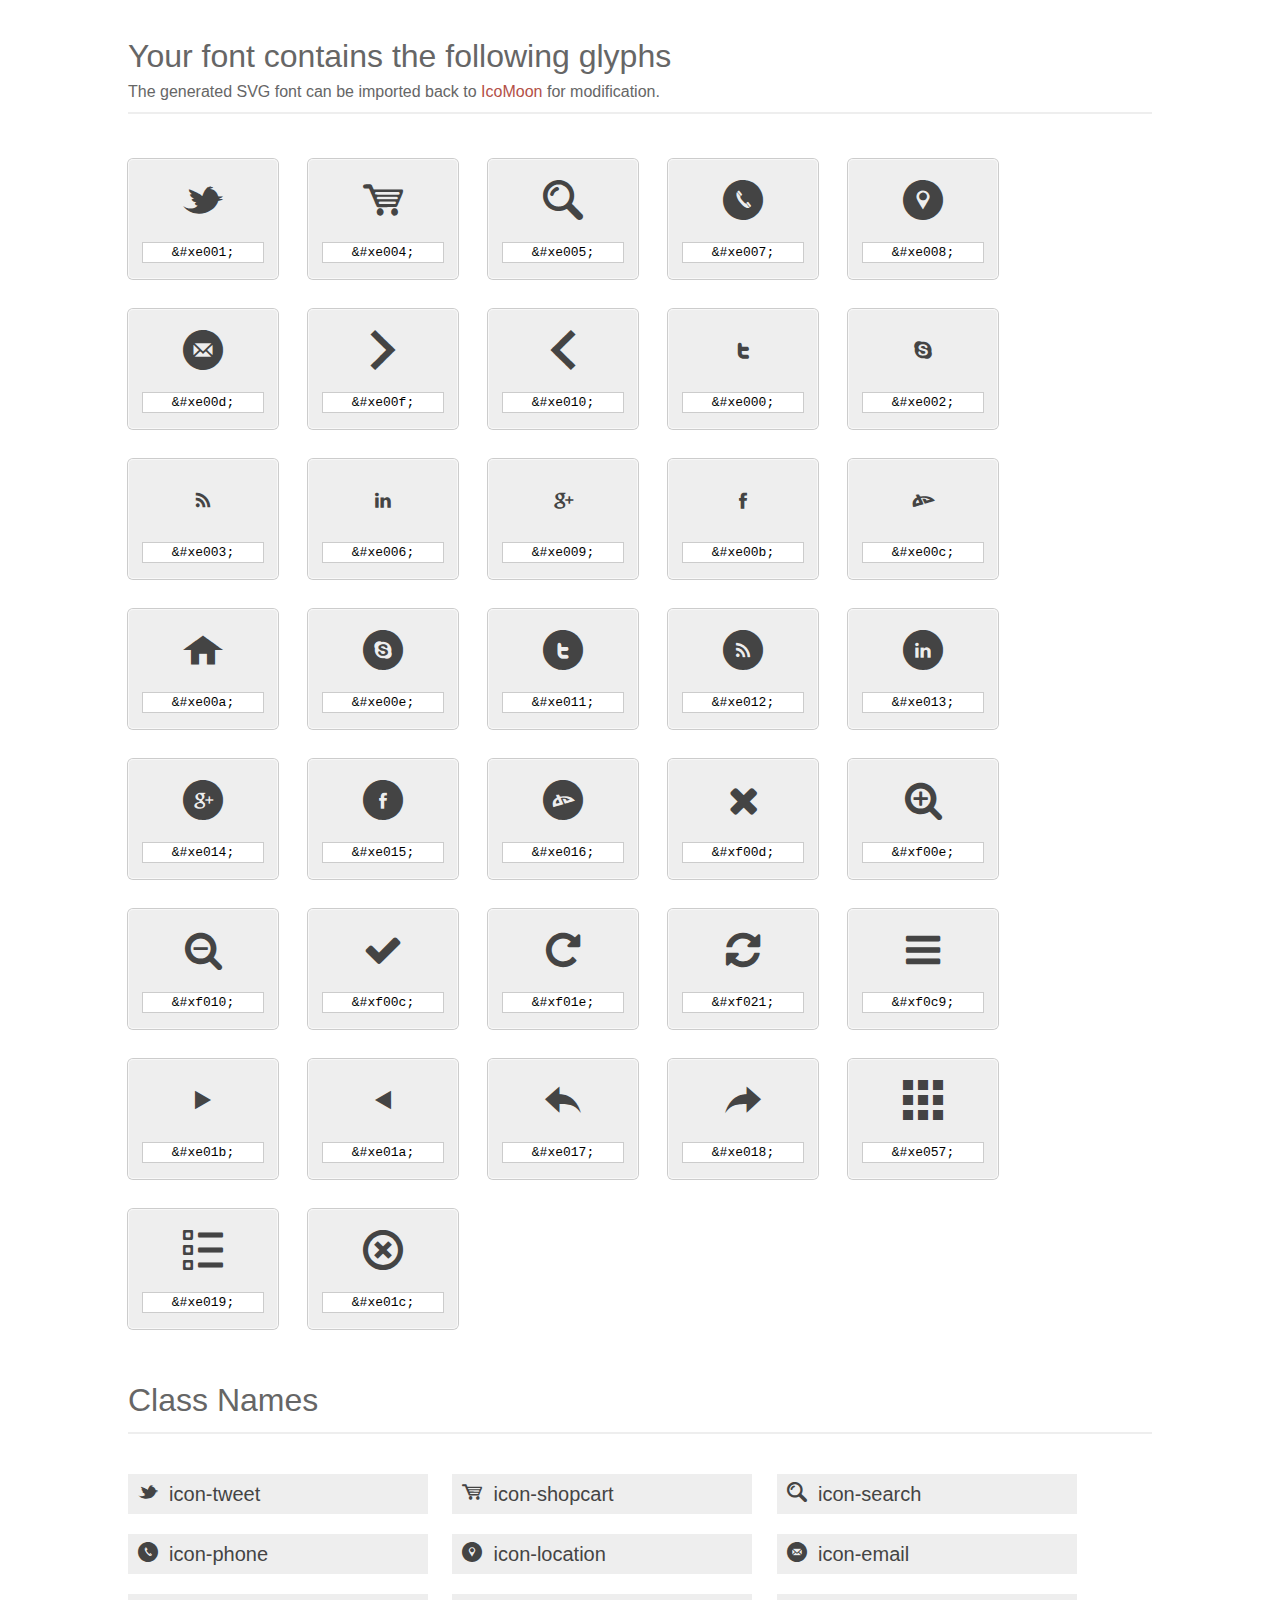
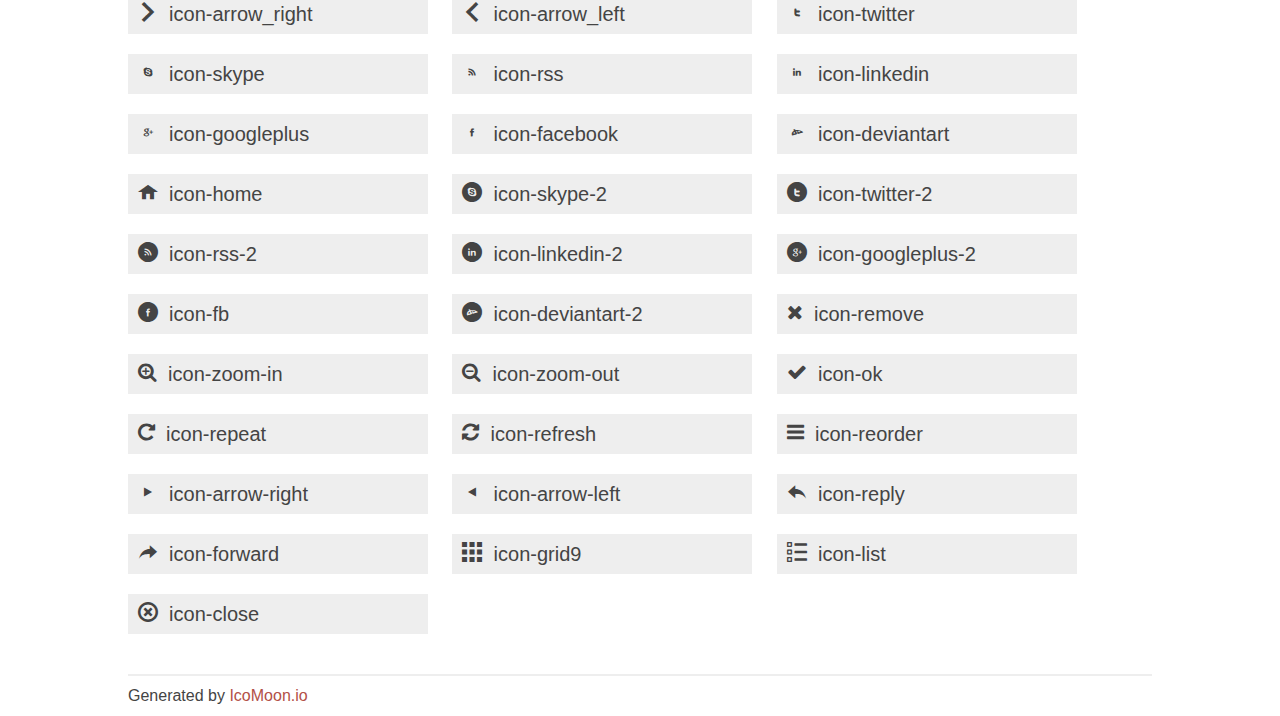
<file: fonts/icomoon/index.html>
<!doctype html>
<html>
<head>
<title>Your Font/Glyphs</title>
<link rel="stylesheet" href="style.css" />
<!--[if lte IE 7]><script src="lte-ie7.js"></script><![endif]-->
<style>
	section, header, footer {display: block;}
	body {
		font-family: sans-serif;
		color: #444;
		line-height: 1.5;
		font-size: 1em;
	}
	* {
		-moz-box-sizing: border-box;
		-webkit-box-sizing: border-box;
		box-sizing: border-box;
		margin: 0;
		padding: 0;
	}
	.glyph {
		font-size: 20px;
		float: left;
		text-align: center;
		background: #eee;
		padding: .75em;
		margin: .75em 1.5em .75em 0;
		width: 7.5em;
		border-radius: .25em;
		box-shadow: inset 0 0 0 1px #f8f8f8, 0 0 0 1px #CCC;
	}
	.glyph input {
		font-family: consolas, monospace;
		font-size: 13px;
		width: 100%;
		text-align: center;
		border: 0;
		box-shadow: 0 0 0 1px #ccc;
		padding: .125em;
	}
	.w-main {
		width: 80%;
	}
	.centered {
		margin-left: auto;
		margin-right: auto;
	}
	.fs1 {
		font-size: 2em;
	}
	header {
		margin: 2em 0;
		padding-bottom: .5em;
		color: #666;
		box-shadow: 0 2px #eee;
	}
	header h1 {
		font-size: 2em;
		font-weight: normal;
	}
	.clearfix:before, .clearfix:after { content: ""; display: table; }
	.clearfix:after, .clear { clear: both; }
	footer {
		margin-top: 2em;
		padding: .5em 0;
		box-shadow: 0 -2px #eee;
	}
	a, a:visited {
		color: #B35047;
		text-decoration: none;
	}
	a:hover, a:focus {color: #000;}
	.box1 {
		font-size: 20px;
		display: inline-block;
		width: 15em;
		padding: .25em .5em;
		background: #eee;
		margin: .5em 1em .5em 0;
	}
</style>
</head>
<body>
	<div class="w-main centered">
	<section class="mtm clearfix" id="glyphs">
	<header>
		<h1>Your font contains the following glyphs</h1>
		<p>The generated SVG font can be imported back to <a href="http://icomoon.io/app">IcoMoon</a> for modification.</p>
	</header>
	<div class="glyph">
		<div class="fs1" aria-hidden="true" data-icon="&#xe001;"></div>
		<input type="text" readonly="readonly" value="&amp;#xe001;" />
	</div>
	<div class="glyph">
		<div class="fs1" aria-hidden="true" data-icon="&#xe004;"></div>
		<input type="text" readonly="readonly" value="&amp;#xe004;" />
	</div>
	<div class="glyph">
		<div class="fs1" aria-hidden="true" data-icon="&#xe005;"></div>
		<input type="text" readonly="readonly" value="&amp;#xe005;" />
	</div>
	<div class="glyph">
		<div class="fs1" aria-hidden="true" data-icon="&#xe007;"></div>
		<input type="text" readonly="readonly" value="&amp;#xe007;" />
	</div>
	<div class="glyph">
		<div class="fs1" aria-hidden="true" data-icon="&#xe008;"></div>
		<input type="text" readonly="readonly" value="&amp;#xe008;" />
	</div>
	<div class="glyph">
		<div class="fs1" aria-hidden="true" data-icon="&#xe00d;"></div>
		<input type="text" readonly="readonly" value="&amp;#xe00d;" />
	</div>
	<div class="glyph">
		<div class="fs1" aria-hidden="true" data-icon="&#xe00f;"></div>
		<input type="text" readonly="readonly" value="&amp;#xe00f;" />
	</div>
	<div class="glyph">
		<div class="fs1" aria-hidden="true" data-icon="&#xe010;"></div>
		<input type="text" readonly="readonly" value="&amp;#xe010;" />
	</div>
	<div class="glyph">
		<div class="fs1" aria-hidden="true" data-icon="&#xe000;"></div>
		<input type="text" readonly="readonly" value="&amp;#xe000;" />
	</div>
	<div class="glyph">
		<div class="fs1" aria-hidden="true" data-icon="&#xe002;"></div>
		<input type="text" readonly="readonly" value="&amp;#xe002;" />
	</div>
	<div class="glyph">
		<div class="fs1" aria-hidden="true" data-icon="&#xe003;"></div>
		<input type="text" readonly="readonly" value="&amp;#xe003;" />
	</div>
	<div class="glyph">
		<div class="fs1" aria-hidden="true" data-icon="&#xe006;"></div>
		<input type="text" readonly="readonly" value="&amp;#xe006;" />
	</div>
	<div class="glyph">
		<div class="fs1" aria-hidden="true" data-icon="&#xe009;"></div>
		<input type="text" readonly="readonly" value="&amp;#xe009;" />
	</div>
	<div class="glyph">
		<div class="fs1" aria-hidden="true" data-icon="&#xe00b;"></div>
		<input type="text" readonly="readonly" value="&amp;#xe00b;" />
	</div>
	<div class="glyph">
		<div class="fs1" aria-hidden="true" data-icon="&#xe00c;"></div>
		<input type="text" readonly="readonly" value="&amp;#xe00c;" />
	</div>
	<div class="glyph">
		<div class="fs1" aria-hidden="true" data-icon="&#xe00a;"></div>
		<input type="text" readonly="readonly" value="&amp;#xe00a;" />
	</div>
	<div class="glyph">
		<div class="fs1" aria-hidden="true" data-icon="&#xe00e;"></div>
		<input type="text" readonly="readonly" value="&amp;#xe00e;" />
	</div>
	<div class="glyph">
		<div class="fs1" aria-hidden="true" data-icon="&#xe011;"></div>
		<input type="text" readonly="readonly" value="&amp;#xe011;" />
	</div>
	<div class="glyph">
		<div class="fs1" aria-hidden="true" data-icon="&#xe012;"></div>
		<input type="text" readonly="readonly" value="&amp;#xe012;" />
	</div>
	<div class="glyph">
		<div class="fs1" aria-hidden="true" data-icon="&#xe013;"></div>
		<input type="text" readonly="readonly" value="&amp;#xe013;" />
	</div>
	<div class="glyph">
		<div class="fs1" aria-hidden="true" data-icon="&#xe014;"></div>
		<input type="text" readonly="readonly" value="&amp;#xe014;" />
	</div>
	<div class="glyph">
		<div class="fs1" aria-hidden="true" data-icon="&#xe015;"></div>
		<input type="text" readonly="readonly" value="&amp;#xe015;" />
	</div>
	<div class="glyph">
		<div class="fs1" aria-hidden="true" data-icon="&#xe016;"></div>
		<input type="text" readonly="readonly" value="&amp;#xe016;" />
	</div>
	<div class="glyph">
		<div class="fs1" aria-hidden="true" data-icon="&#xf00d;"></div>
		<input type="text" readonly="readonly" value="&amp;#xf00d;" />
	</div>
	<div class="glyph">
		<div class="fs1" aria-hidden="true" data-icon="&#xf00e;"></div>
		<input type="text" readonly="readonly" value="&amp;#xf00e;" />
	</div>
	<div class="glyph">
		<div class="fs1" aria-hidden="true" data-icon="&#xf010;"></div>
		<input type="text" readonly="readonly" value="&amp;#xf010;" />
	</div>
	<div class="glyph">
		<div class="fs1" aria-hidden="true" data-icon="&#xf00c;"></div>
		<input type="text" readonly="readonly" value="&amp;#xf00c;" />
	</div>
	<div class="glyph">
		<div class="fs1" aria-hidden="true" data-icon="&#xf01e;"></div>
		<input type="text" readonly="readonly" value="&amp;#xf01e;" />
	</div>
	<div class="glyph">
		<div class="fs1" aria-hidden="true" data-icon="&#xf021;"></div>
		<input type="text" readonly="readonly" value="&amp;#xf021;" />
	</div>
	<div class="glyph">
		<div class="fs1" aria-hidden="true" data-icon="&#xf0c9;"></div>
		<input type="text" readonly="readonly" value="&amp;#xf0c9;" />
	</div>
	<div class="glyph">
		<div class="fs1" aria-hidden="true" data-icon="&#xe01b;"></div>
		<input type="text" readonly="readonly" value="&amp;#xe01b;" />
	</div>
	<div class="glyph">
		<div class="fs1" aria-hidden="true" data-icon="&#xe01a;"></div>
		<input type="text" readonly="readonly" value="&amp;#xe01a;" />
	</div>
	<div class="glyph">
		<div class="fs1" aria-hidden="true" data-icon="&#xe017;"></div>
		<input type="text" readonly="readonly" value="&amp;#xe017;" />
	</div>
	<div class="glyph">
		<div class="fs1" aria-hidden="true" data-icon="&#xe018;"></div>
		<input type="text" readonly="readonly" value="&amp;#xe018;" />
	</div>
	<div class="glyph">
		<div class="fs1" aria-hidden="true" data-icon="&#xe057;"></div>
		<input type="text" readonly="readonly" value="&amp;#xe057;" />
	</div>
	<div class="glyph">
		<div class="fs1" aria-hidden="true" data-icon="&#xe019;"></div>
		<input type="text" readonly="readonly" value="&amp;#xe019;" />
	</div>
	<div class="glyph">
		<div class="fs1" aria-hidden="true" data-icon="&#xe01c;"></div>
		<input type="text" readonly="readonly" value="&amp;#xe01c;" />
	</div>
	</section>
	<div class="clear"></div>
	<section class="mtm clearfix" id="glyphs">
	<header>
		<h1>Class Names</h1>
	</header>
	<span class="box1">
		<span aria-hidden="true" class="icon-tweet"></span>
		&nbsp;icon-tweet
	</span>
	<span class="box1">
		<span aria-hidden="true" class="icon-shopcart"></span>
		&nbsp;icon-shopcart
	</span>
	<span class="box1">
		<span aria-hidden="true" class="icon-search"></span>
		&nbsp;icon-search
	</span>
	<span class="box1">
		<span aria-hidden="true" class="icon-phone"></span>
		&nbsp;icon-phone
	</span>
	<span class="box1">
		<span aria-hidden="true" class="icon-location"></span>
		&nbsp;icon-location
	</span>
	<span class="box1">
		<span aria-hidden="true" class="icon-email"></span>
		&nbsp;icon-email
	</span>
	<span class="box1">
		<span aria-hidden="true" class="icon-arrow_right"></span>
		&nbsp;icon-arrow_right
	</span>
	<span class="box1">
		<span aria-hidden="true" class="icon-arrow_left"></span>
		&nbsp;icon-arrow_left
	</span>
	<span class="box1">
		<span aria-hidden="true" class="icon-twitter"></span>
		&nbsp;icon-twitter
	</span>
	<span class="box1">
		<span aria-hidden="true" class="icon-skype"></span>
		&nbsp;icon-skype
	</span>
	<span class="box1">
		<span aria-hidden="true" class="icon-rss"></span>
		&nbsp;icon-rss
	</span>
	<span class="box1">
		<span aria-hidden="true" class="icon-linkedin"></span>
		&nbsp;icon-linkedin
	</span>
	<span class="box1">
		<span aria-hidden="true" class="icon-googleplus"></span>
		&nbsp;icon-googleplus
	</span>
	<span class="box1">
		<span aria-hidden="true" class="icon-facebook"></span>
		&nbsp;icon-facebook
	</span>
	<span class="box1">
		<span aria-hidden="true" class="icon-deviantart"></span>
		&nbsp;icon-deviantart
	</span>
	<span class="box1">
		<span aria-hidden="true" class="icon-home"></span>
		&nbsp;icon-home
	</span>
	<span class="box1">
		<span aria-hidden="true" class="icon-skype-2"></span>
		&nbsp;icon-skype-2
	</span>
	<span class="box1">
		<span aria-hidden="true" class="icon-twitter-2"></span>
		&nbsp;icon-twitter-2
	</span>
	<span class="box1">
		<span aria-hidden="true" class="icon-rss-2"></span>
		&nbsp;icon-rss-2
	</span>
	<span class="box1">
		<span aria-hidden="true" class="icon-linkedin-2"></span>
		&nbsp;icon-linkedin-2
	</span>
	<span class="box1">
		<span aria-hidden="true" class="icon-googleplus-2"></span>
		&nbsp;icon-googleplus-2
	</span>
	<span class="box1">
		<span aria-hidden="true" class="icon-fb"></span>
		&nbsp;icon-fb
	</span>
	<span class="box1">
		<span aria-hidden="true" class="icon-deviantart-2"></span>
		&nbsp;icon-deviantart-2
	</span>
	<span class="box1">
		<span aria-hidden="true" class="icon-remove"></span>
		&nbsp;icon-remove
	</span>
	<span class="box1">
		<span aria-hidden="true" class="icon-zoom-in"></span>
		&nbsp;icon-zoom-in
	</span>
	<span class="box1">
		<span aria-hidden="true" class="icon-zoom-out"></span>
		&nbsp;icon-zoom-out
	</span>
	<span class="box1">
		<span aria-hidden="true" class="icon-ok"></span>
		&nbsp;icon-ok
	</span>
	<span class="box1">
		<span aria-hidden="true" class="icon-repeat"></span>
		&nbsp;icon-repeat
	</span>
	<span class="box1">
		<span aria-hidden="true" class="icon-refresh"></span>
		&nbsp;icon-refresh
	</span>
	<span class="box1">
		<span aria-hidden="true" class="icon-reorder"></span>
		&nbsp;icon-reorder
	</span>
	<span class="box1">
		<span aria-hidden="true" class="icon-arrow-right"></span>
		&nbsp;icon-arrow-right
	</span>
	<span class="box1">
		<span aria-hidden="true" class="icon-arrow-left"></span>
		&nbsp;icon-arrow-left
	</span>
	<span class="box1">
		<span aria-hidden="true" class="icon-reply"></span>
		&nbsp;icon-reply
	</span>
	<span class="box1">
		<span aria-hidden="true" class="icon-forward"></span>
		&nbsp;icon-forward
	</span>
	<span class="box1">
		<span aria-hidden="true" class="icon-grid9"></span>
		&nbsp;icon-grid9
	</span>
	<span class="box1">
		<span aria-hidden="true" class="icon-list"></span>
		&nbsp;icon-list
	</span>
	<span class="box1">
		<span aria-hidden="true" class="icon-close"></span>
		&nbsp;icon-close
	</span>
	</section>
	<footer>
		<p>Generated by <a href="http://icomoon.io">IcoMoon.io</a></p>
	</footer>
	</div>
	<script>
	document.getElementById("glyphs").addEventListener("click", function(e) {
		var target = e.target;
		if (target.tagName === "INPUT") {
			target.select();
		}
	});
	</script>
</body>
</html>
</file>
<file: fonts/icomoon/style.css>
@font-face {
	font-family: 'icomoon';
	src:url('fonts/icomoon.eot');
	src:url('fonts/icomoon.eot?#iefix') format('embedded-opentype'),
		url('fonts/icomoon.woff') format('woff'),
		url('fonts/icomoon.ttf') format('truetype'),
		url('fonts/icomoon.svg#icomoon') format('svg');
	font-weight: normal;
	font-style: normal;
}

/* Use the following CSS code if you want to use data attributes for inserting your icons */
[data-icon]:before {
	font-family: 'icomoon';
	content: attr(data-icon);
	speak: none;
	font-weight: normal;
	font-variant: normal;
	text-transform: none;
	line-height: 1;
	-webkit-font-smoothing: antialiased;
}

/* Use the following CSS code if you want to have a class per icon */
/*
Instead of a list of all class selectors,
you can use the generic selector below, but it's slower:
[class*="icon-"] {
*/
.icon-tweet, .icon-shopcart, .icon-search, .icon-phone, .icon-location, .icon-email, .icon-arrow_right, .icon-arrow_left, .icon-twitter, .icon-skype, .icon-rss, .icon-linkedin, .icon-googleplus, .icon-facebook, .icon-deviantart, .icon-home, .icon-skype-2, .icon-twitter-2, .icon-rss-2, .icon-linkedin-2, .icon-googleplus-2, .icon-fb, .icon-deviantart-2, .icon-remove, .icon-zoom-in, .icon-zoom-out, .icon-ok, .icon-repeat, .icon-refresh, .icon-reorder, .icon-arrow-right, .icon-arrow-left, .icon-reply, .icon-forward, .icon-grid9, .icon-list, .icon-close {
	font-family: 'icomoon';
	speak: none;
	font-style: normal;
	font-weight: normal;
	font-variant: normal;
	text-transform: none;
	line-height: 1;
	-webkit-font-smoothing: antialiased;
}
.icon-tweet:before {
	content: "\e001";
}
.icon-shopcart:before {
	content: "\e004";
}
.icon-search:before {
	content: "\e005";
}
.icon-phone:before {
	content: "\e007";
}
.icon-location:before {
	content: "\e008";
}
.icon-email:before {
	content: "\e00d";
}
.icon-arrow_right:before {
	content: "\e00f";
}
.icon-arrow_left:before {
	content: "\e010";
}
.icon-twitter:before {
	content: "\e000";
}
.icon-skype:before {
	content: "\e002";
}
.icon-rss:before {
	content: "\e003";
}
.icon-linkedin:before {
	content: "\e006";
}
.icon-googleplus:before {
	content: "\e009";
}
.icon-facebook:before {
	content: "\e00b";
}
.icon-deviantart:before {
	content: "\e00c";
}
.icon-home:before {
	content: "\e00a";
}
.icon-skype-2:before {
	content: "\e00e";
}
.icon-twitter-2:before {
	content: "\e011";
}
.icon-rss-2:before {
	content: "\e012";
}
.icon-linkedin-2:before {
	content: "\e013";
}
.icon-googleplus-2:before {
	content: "\e014";
}
.icon-fb:before {
	content: "\e015";
}
.icon-deviantart-2:before {
	content: "\e016";
}
.icon-remove:before {
	content: "\f00d";
}
.icon-zoom-in:before {
	content: "\f00e";
}
.icon-zoom-out:before {
	content: "\f010";
}
.icon-ok:before {
	content: "\f00c";
}
.icon-repeat:before {
	content: "\f01e";
}
.icon-refresh:before {
	content: "\f021";
}
.icon-reorder:before {
	content: "\f0c9";
}
.icon-arrow-right:before {
	content: "\e01b";
}
.icon-arrow-left:before {
	content: "\e01a";
}
.icon-reply:before {
	content: "\e017";
}
.icon-forward:before {
	content: "\e018";
}
.icon-grid9:before {
	content: "\e057";
}
.icon-list:before {
	content: "\e019";
}
.icon-close:before {
	content: "\e01c";
}
</file>
